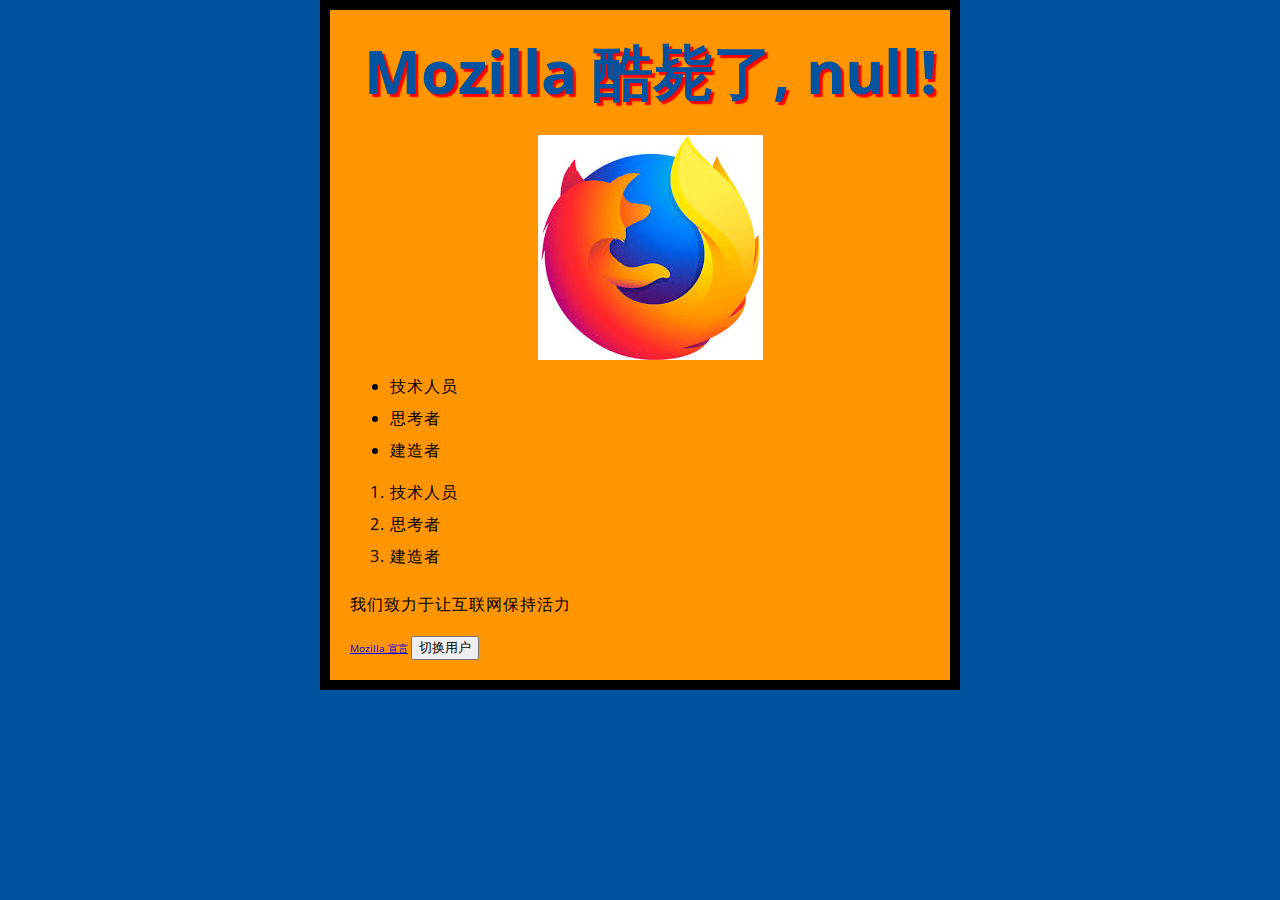
<file: index.html>
<!DOCTYPE html>
<html>
  <head>
    <meta charset="utf-8">
    <title>My test page</title>
    <link href="styles/style.css" rel="stylesheet" type="text/css">
    <link href="https://fonts.googleapis.com/css?family=Open+Sans&display=swap" rel="stylesheet">
    <script src="scripts/main.js" async></script>
  </head>
  <body>
    <h1>图片</h1>
    <img src="images/下载.jpg" alt="My test image">
    <ul>
        <li>技术人员</li>
        <li>思考者</li>
        <li>建造者</li>    
    </ul>
    <ol>
        <li>技术人员</li>
        <li>思考者</li>
        <li>建造者</li>
    </ol>
    <p>我们致力于让互联网保持活力</p>
    <a href="https://www.mozilla.org/zh-CN/about/manifesto/">Mozilla 宣言</a>
    <button>切换用户</button>
  </body>
</html>
</file>
<file: styles/style.css>
html {
    /* px 表示 “像素（pixels）”: 基础字号为 10 像素 */
    font-size: 10px; 
    /* Google fonts 输出的 CSS */
    font-family: 'Open Sans', sans-serif; 
  }
  h1 {
    font-size: 60px;
    text-align: center;
  }
  
  p, li {
    font-size: 16px;    
    line-height: 2;
    letter-spacing: 1px;
  }
  html {
    background-color: #00539F;
  }
  body {
    width: 600px;
    margin: 0 auto;
    background-color: #FF9500;
    padding: 0 0 20px 20px;
    border: 10px solid black;
  }
  h1 {
    margin: 0;
    padding: 20px 0;    
    color: #00539F;
    text-shadow: 3px 3px 1px red;
  }
  img {
    display: block;
    margin: 0 auto;
  }
</file>
